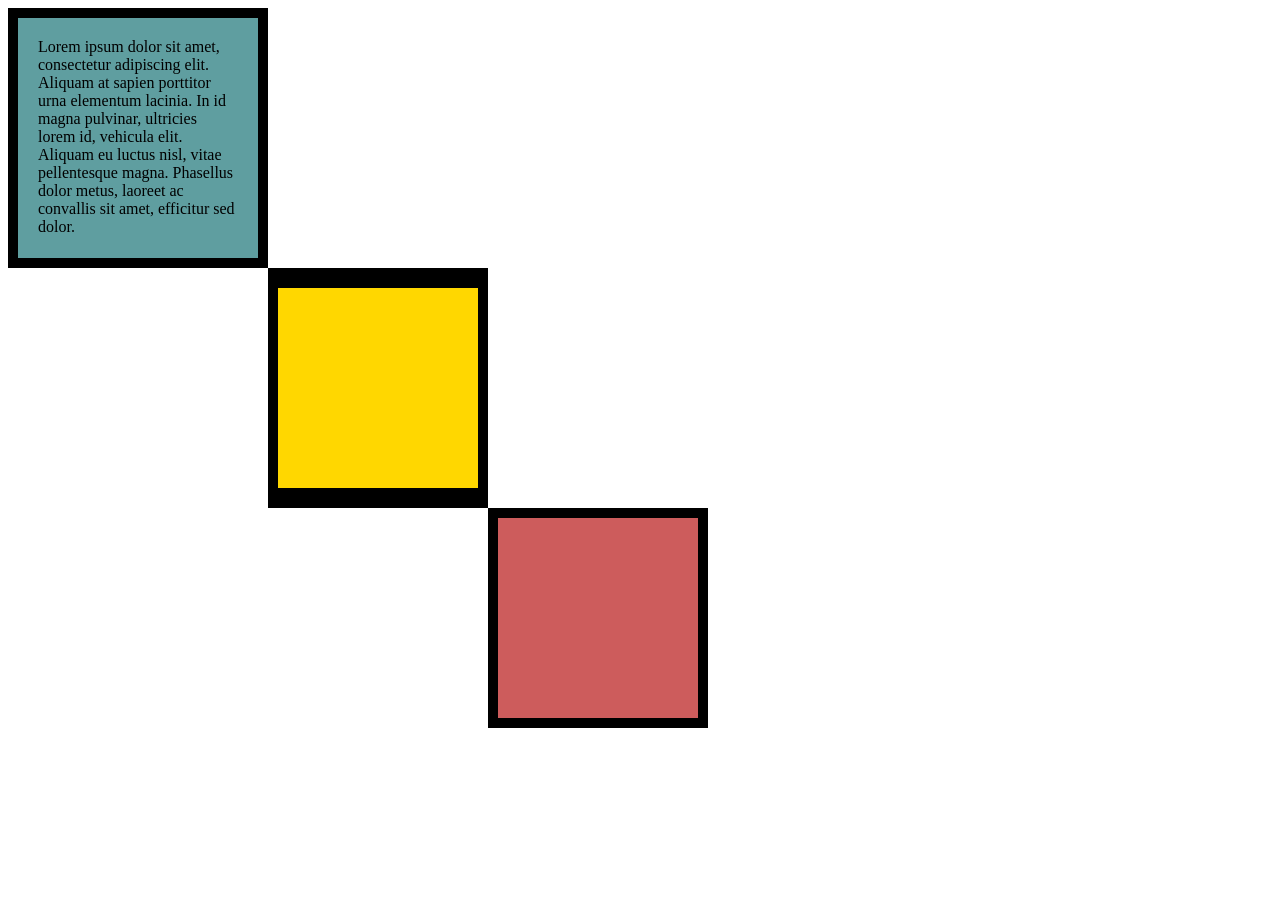
<file: CSS Acitivity II/index.html>
<!DOCTYPE html>
<html lang="en">

<head>
  <meta charset="UTF-8">
  <title>CSS Box Model</title>
  <style>
    /* Write your CSS code here */
    div {
      height: 200px;
      width: 200px;
    }

    .box1 {
      background-color: cadetblue;
      padding: 20px;
      border: 10px solid black;
    }

    .box1 p {
      margin: 0;
    }

    .box2 {
      background-color: gold;
      border-style: solid;
      border-color: black;
      border-width: 20px 10px;
      margin-left: 260px;
    }

    .box3 {
      background-color: indianred;
      border : 10px solid black;
      margin-left: 480px;

    }

  </style>
</head>

<body>


  <!-- TODOs:
1. Create 3 Boxes using the div element.
2. Set their sizes to 200px heigh by 200px wide.
3. Set different background colors for each of the boxes (I used cadetblue, gold and indianred).
4. Add a paragraph <p> element into the first div and add the following words:
    Lorem ipsum dolor sit amet, consectetur adipiscing elit. Aliquam at sapien porttitor urna elementum lacinia. In
    id magna pulvinar, ultricies lorem id, vehicula elit. Aliquam eu luctus nisl, vitae pellentesque magna. Phasellus
    dolor metus, laoreet ac convallis sit amet, efficitur sed dolor.
5. Set the 1st div to have 20px padding all around with a black 10px border.
6. Fix the style of the <p> element to remove all margins.
Hint: Use the CSS inspector in Chrome.
7. Set the 2nd div to have a 20px border on top and bottom and 10px border left and right. (See goal image)
8. Set the 3rd div to have a 10px border 
9. Set the margins for the divs so that each box corner touches the other. (See the goal image)
-->

  <div class="box1">
    <p>Lorem ipsum dolor sit amet, consectetur adipiscing elit. Aliquam at sapien porttitor urna elementum lacinia. In
    id magna pulvinar, ultricies lorem id, vehicula elit. Aliquam eu luctus nisl, vitae pellentesque magna. Phasellus
    dolor metus, laoreet ac convallis sit amet, efficitur sed dolor.</p>
  </div>
  <div class="box2"></div>
  <div class="box3"></div>

</body>

</html>
</file>
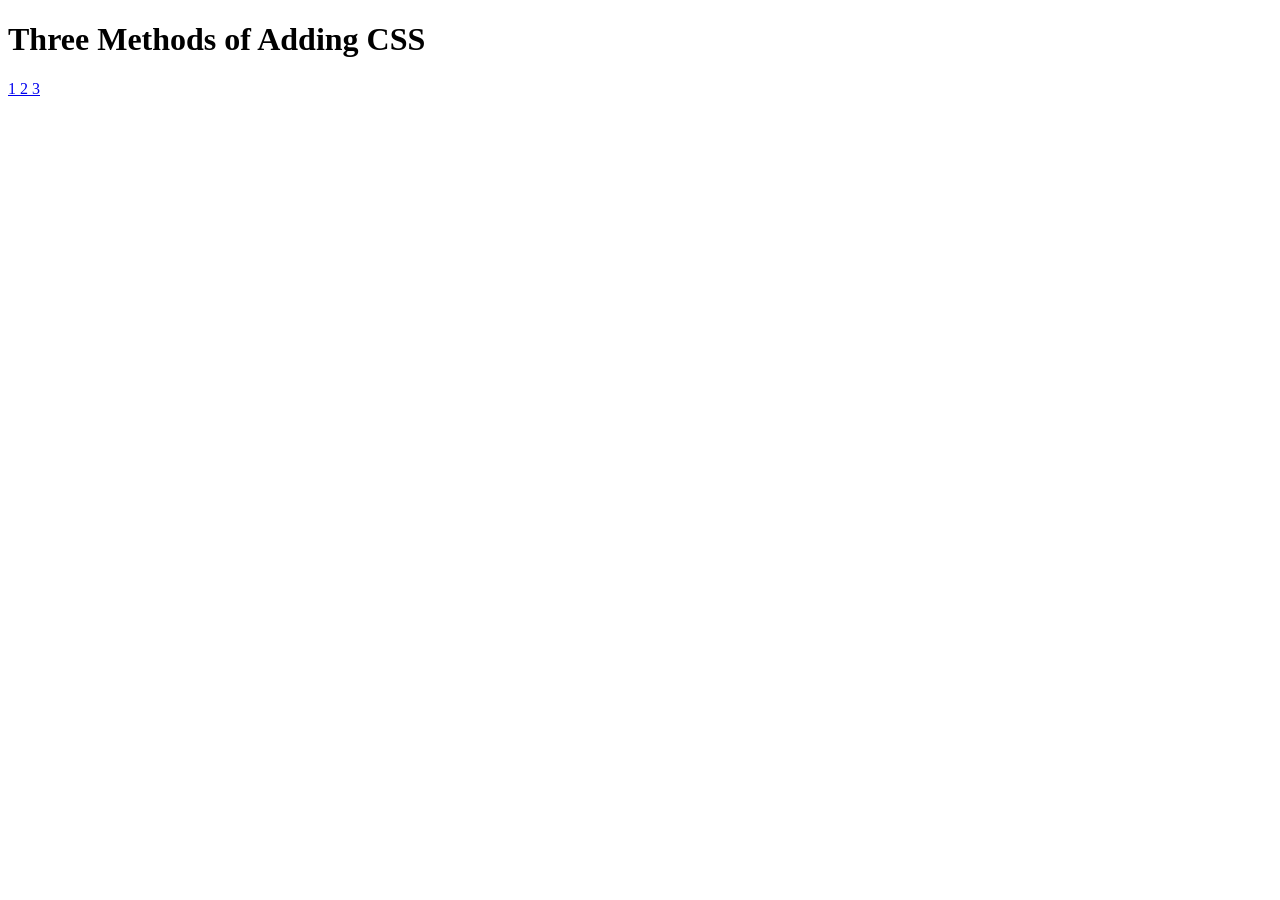
<file: CSS Activity I/index.html>
<!DOCTYPE html>
<html lang="en">

<head>
  <meta charset="UTF-8">
  <title>Adding CSS</title>
</head>

<body>
  <h1>Three Methods of Adding CSS</h1>
  <!-- Create 3 Links to The 3 Webpages: inline, internal and external -->
   <a href="inline.html">1 </a>
   <a href="internal.html">2 </a>
   <a href="external.html">3</a>
</body>

</html>
</file>
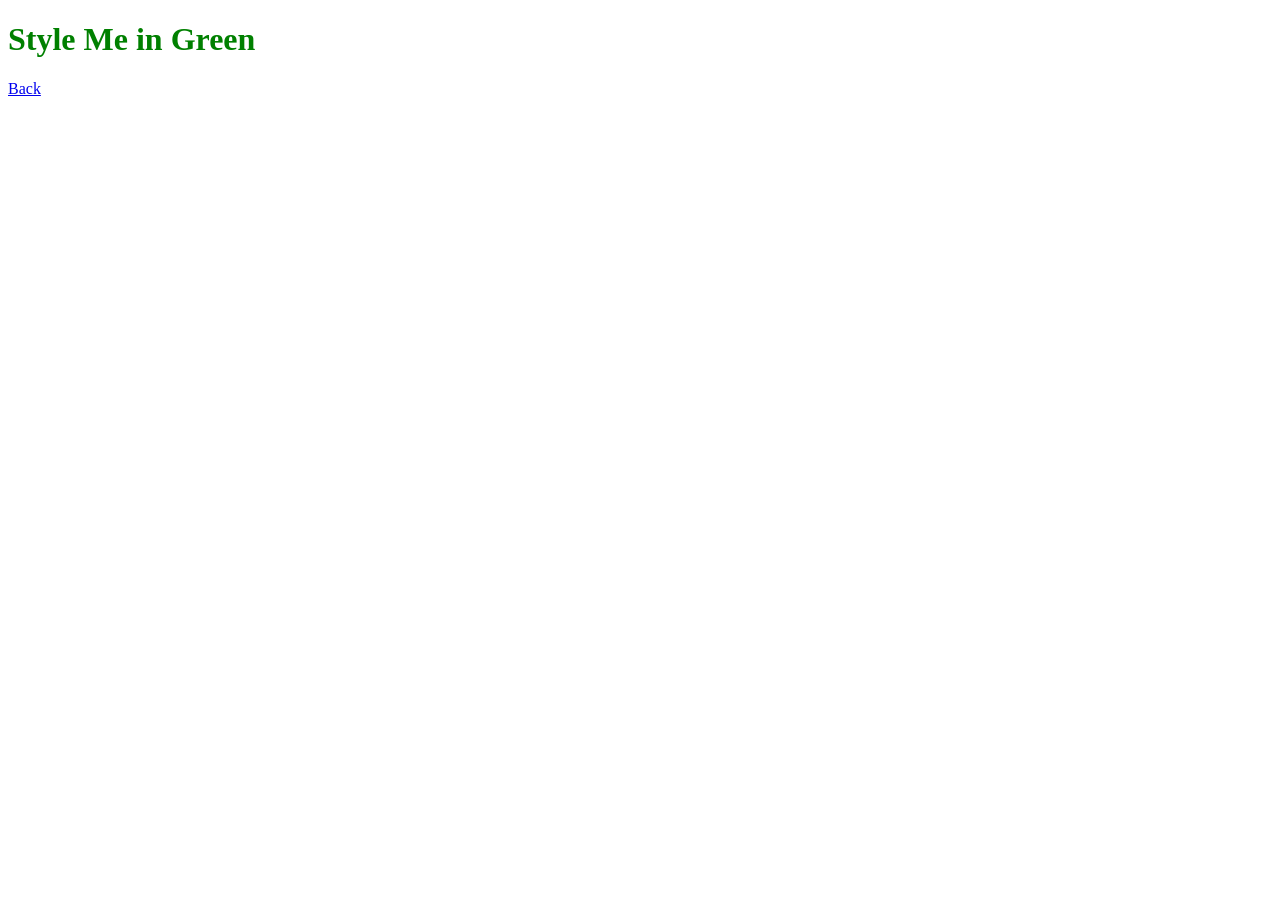
<file: CSS Activity I/external.html>
<!DOCTYPE html>
<html lang="en">
<head>
  <link rel="stylesheet" href="style.css">
  <meta charset="UTF-8">
  <title>External</title>
</head>
<body>
  <h1 class="title-green">Style Me in Green</h1>
</body>
<p>
  <a href="C:\Users\ASUS\Desktop\CSS-Activity\CSS Activity I\index.html">Back</a>
</p>
</html>
</file>
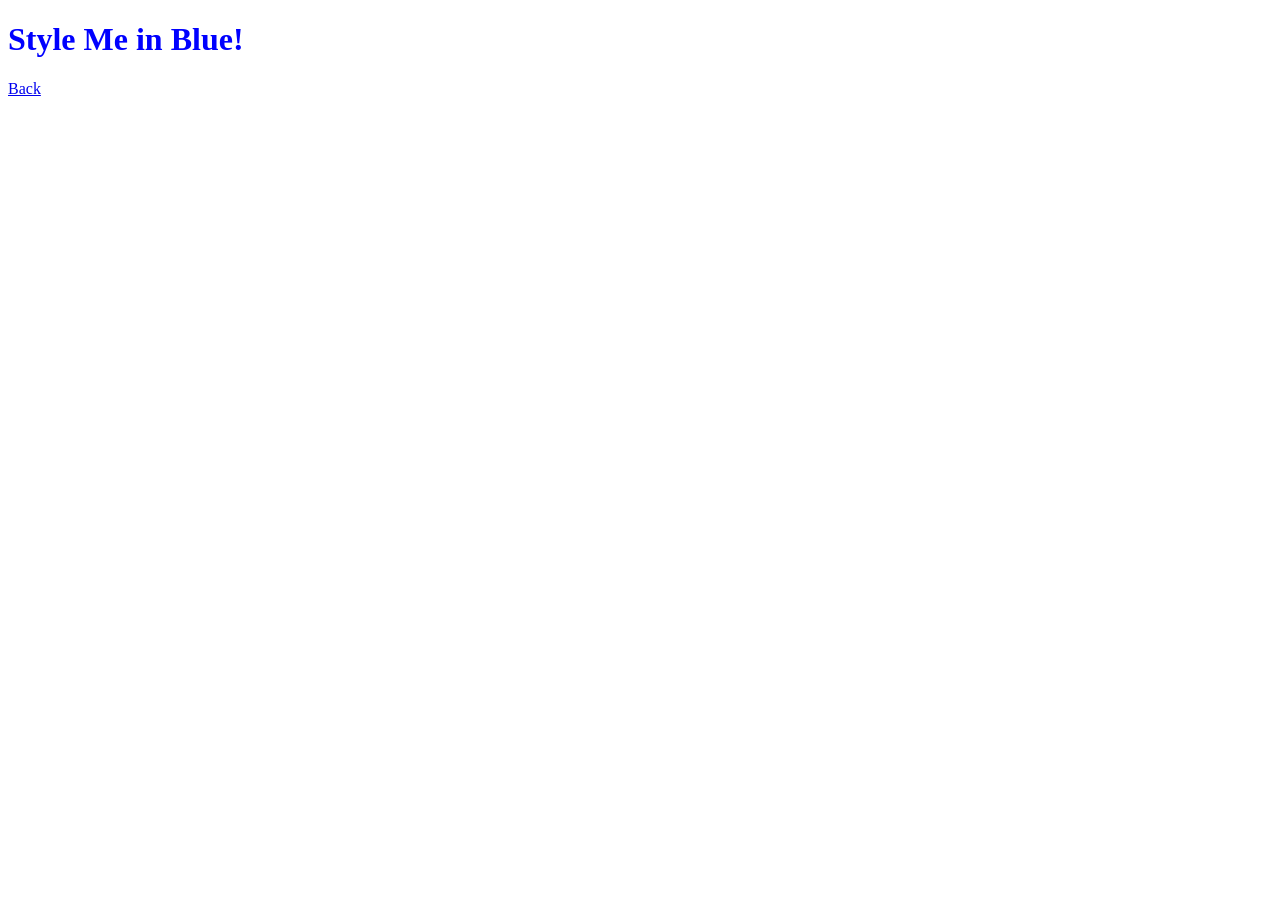
<file: CSS Activity I/inline.html>
<!DOCTYPE html>
<html lang="en">

<head>
  <link rel="stylesheet" href="style.css">
  <meta charset="UTF-8">
  <title>Inline</title>
</head>

<body>
<h1 class="title-blue">Style Me in Blue!</h1>
</body>
<p>
  <a href="C:\Users\ASUS\Desktop\CSS-Activity\CSS Activity I\index.html">Back</a>
</p>

</html>
</file>
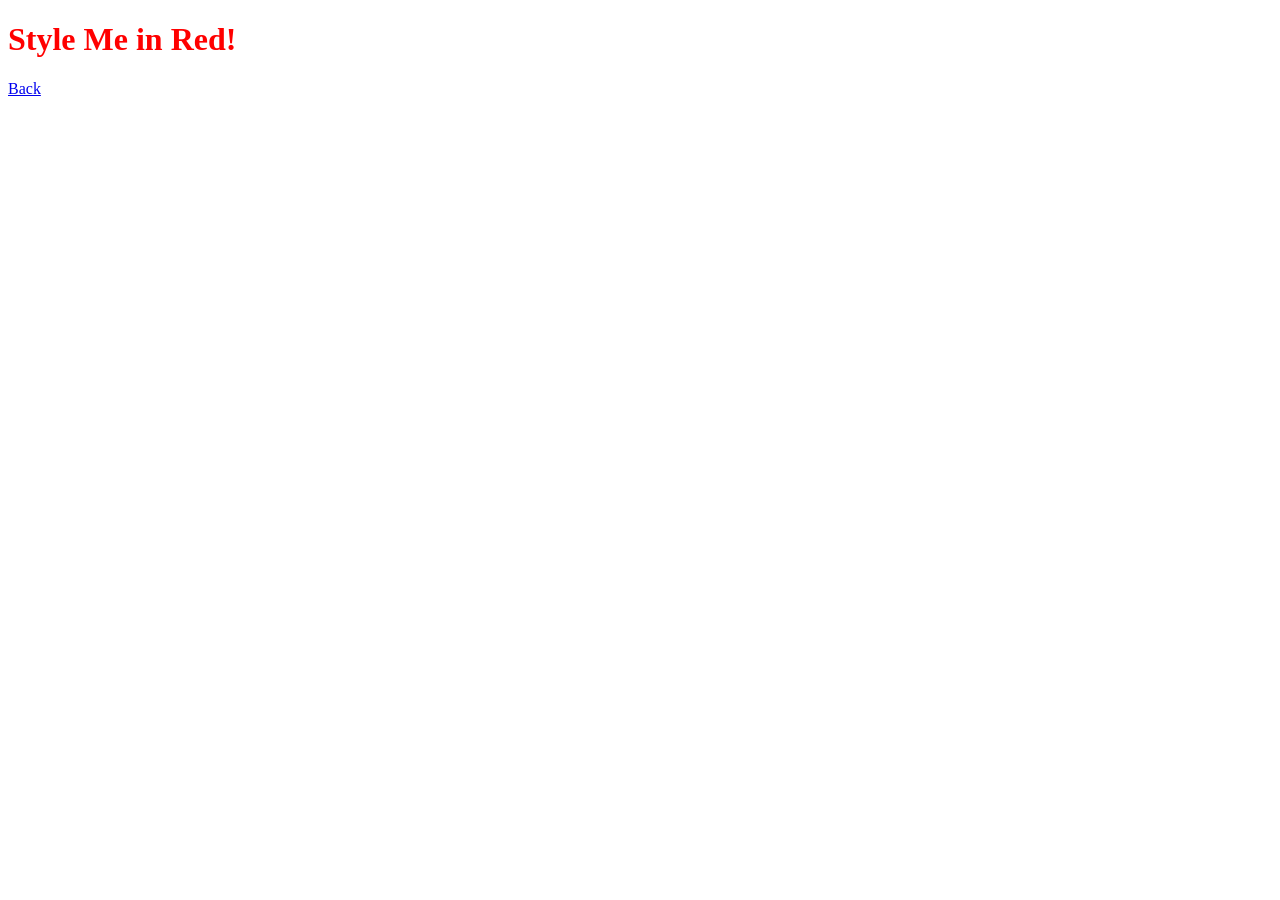
<file: CSS Activity I/internal.html>
<!DOCTYPE html>
<html lang="en">

<head>
  <link rel="stylesheet" href="style.css">
  <meta charset="UTF-8">
  <title>Internal</title>
</head>

<body>
<h1 class="title-red">Style Me in Red!</h1>
</body>
<p>
  <a href="C:\Users\ASUS\Desktop\CSS-Activity\CSS Activity I\index.html">Back</a>
</p>

</html>
</file>
<file: CSS Activity I/style.css>
.title-green{
    color: green;
}

.title-blue{
    color: blue;
}

.title-red{
    color: red;
}
</file>
